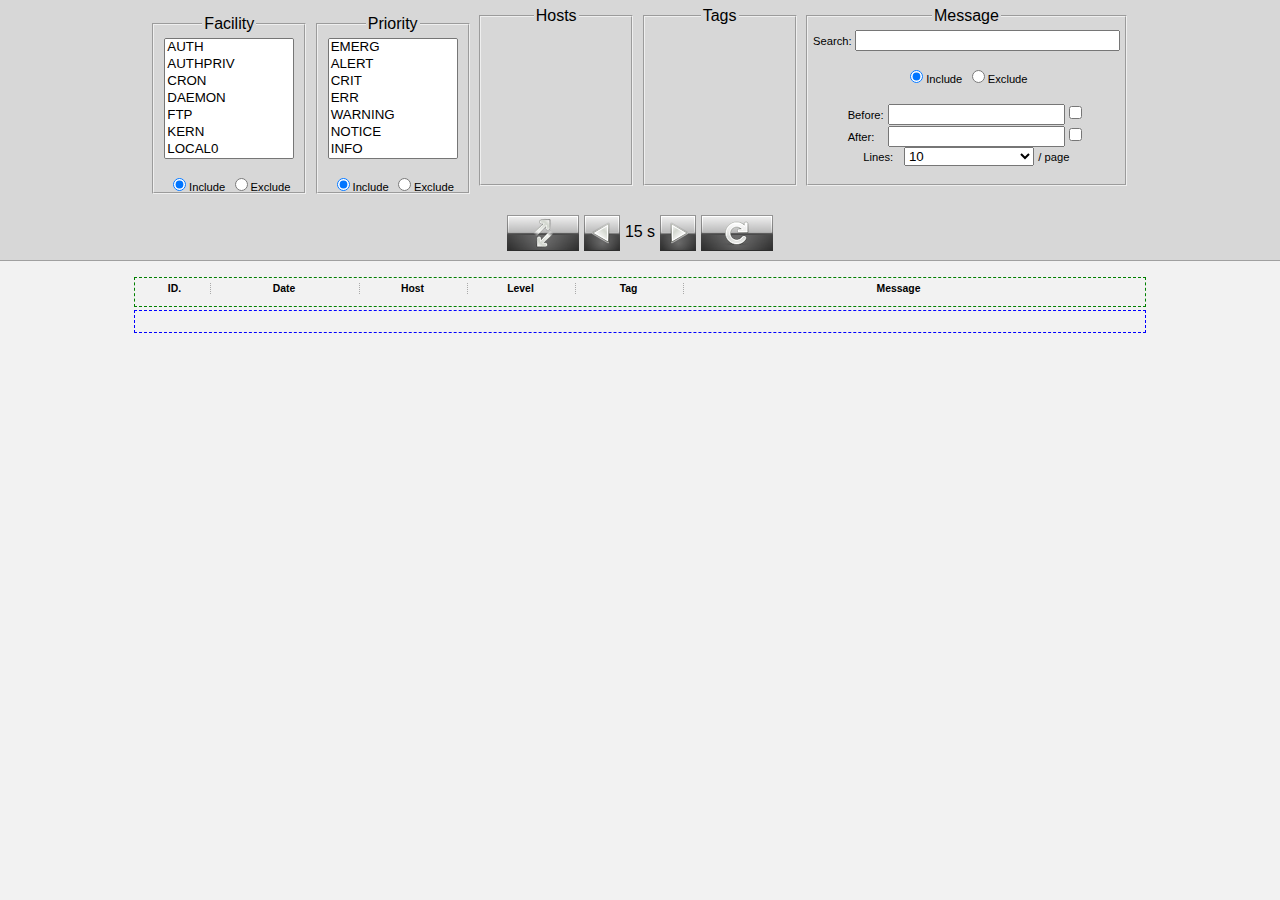
<file: index.html>
<!DOCTYPE HTML PUBLIC "-//W3C//DTD HTML 4.01 Transitional//EN">
<html>
  <head>
    <title></title>
    <meta http-equiv="Content-Type" content="text/html; charset=UTF-8">
    <link rel="stylesheet" href="_css/site.css">
    <script type="text/javascript" src="_js/json.js"></script>
    <script type="text/javascript" src="_js/site.js"></script>
  </head>
  <body onload="loadForm();">
      <div id="search">
          <div id="searchform">
              <form id="form" name="searchform" action="#">
                  <fieldset class="fset1">
                      <legend>Facility</legend>
                      <select multiple size="7" name="facility">
                          <option value="auth">AUTH</option>
                          <option value="authpriv">AUTHPRIV</option>
                          <option value="cron">CRON</option>
                          <option value="daemon">DAEMON</option>
                          <option value="ftp">FTP</option>
                          <option value="kern">KERN</option>
                          <option value="local0">LOCAL0</option>
                          <option value="local1">LOCAL1</option>
                          <option value="local2">LOCAL2</option>
                          <option value="local3">LOCAL3</option>
                          <option value="local5">LOCAL5</option>
                          <option value="local6">LOCAL6</option>
                          <option value="local7">LOCAL7</option>
                          <option value="lpr">LPR</option>
                          <option value="mail">MAIL</option>
                          <option value="news">NEWS</option>
                          <option value="syslog">SYSLOG</option>
                          <option value="user">USER</option>
                          <option value="uucp">UUCP</option>
                      </select>
                      <p>
                          <input type="radio" checked name="includeFacility" value="include" /><label>Include</label>
                          <input type="radio" name="includeFacility" value="exclude" /><label>Exclude</label>
                      </p>
                  </fieldset>
                  <fieldset class="fset1">
                      <legend>Priority</legend>
                      <select size="7" multiple name="priority">
                          <option value="emerg">EMERG</option>
                          <option value="alert">ALERT</option>
                          <option value="crit">CRIT</option>
                          <option value="err">ERR</option>
                          <option value="warning">WARNING</option>
                          <option value="notice">NOTICE</option>
                          <option value="info">INFO</option>
                          <option value="debug">DEBUG</option>
                      </select>
                      <p>
                          <input type="radio" checked name="includePriority" value="include" /><label>Include</label>
                          <input type="radio" name="includePriority" value="exclude" /><label>Exclude</label>
                      </p>
                  </fieldset>
                  <fieldset id="hosts" class="fset1"><legend>Hosts</legend></fieldset>
                  <fieldset id="tags" class="fset1"><legend>Tags</legend></fieldset>
                  <fieldset class="fset2">
                      <legend>Message</legend>
                      <label>Search: </label><input type="text" size="30" name="message" />
                      <p>
                          <input type="radio" checked value="include" name="includeMessage" /><label>Include</label>
                          <input type="radio" value="exclude" name="includeMessage" /><label>Exclude</label>
                      </p>
                      <label for="before">Before:</label>
                      <input type="text" size="19" name="before" /><input type="checkbox" name="searchBefore" value="on" /><br />
                      <label for="after">After:&nbsp;&nbsp;&nbsp;</label>
                      <input type="text" size="19" name="after" /><input type="checkbox" name="searchAfter" value="on" /><br />
                      <label>Lines:&nbsp;&nbsp;</label>
                      <select name="page">
                          <option value="10">10</option>
                          <option value="25">25</option>
                          <option value="50">50</option>
                          <option value="100">100</option>
                          <option value="250">250</option>
                          <option value="500">500</option>
                          <option value="1000">1000</option>
                          <option value="2500">2500</option>
                          <option value="5000">5000</option>
                      </select>
                      <label>/ page</label><br />
                  </fieldset>
              </form>
          </div>
          <div id="buttons">
              <img src="_imgs/send.png" width="72" height="36" alt="Send" title="Send" onclick="javascript:getURL();timeCicle();" /><img src="_imgs/empty.gif" width="5" height="36" alt="" /><img src="_imgs/minus.png" width="36" height="36" alt="-" onclick="javascript:decRefreshInterval();" /><img src="_imgs/empty.gif" width="5" height="36" alt="" /><span id="timer">15 s</span><img src="_imgs/empty.gif" width="5" height="36" alt="" /><img src="_imgs/plus.png" width="36" height="36" alt="+" onclick="javascript:incRefreshInterval();" /><img src="_imgs/empty.gif" width="5" height="36" alt="" /><img src="_imgs/refresh.png" width="72" height="36" alt="Reset" title="Reset" onclick="javascript:formReset();" />
          </div>
          <!-- <div id="searchflip"><img id="hideicon" width="20" height="20" alt="(un)hide" src="_imgs/hidesearch.gif" onclick="javascript:flipForm();" /></div> -->
      </div>
      <div id="content">
          <div id="table-top"><div class="id"> ID. </div><div class="datetime"> Date </div><div class="host"> Host </div><div class="level"> Level </div><div class="tag"> Tag </div><div class="message"> Message </div></div>
          <div id="resoults">&nbsp;</div>
      </div>
  </body>
</html>
</file>
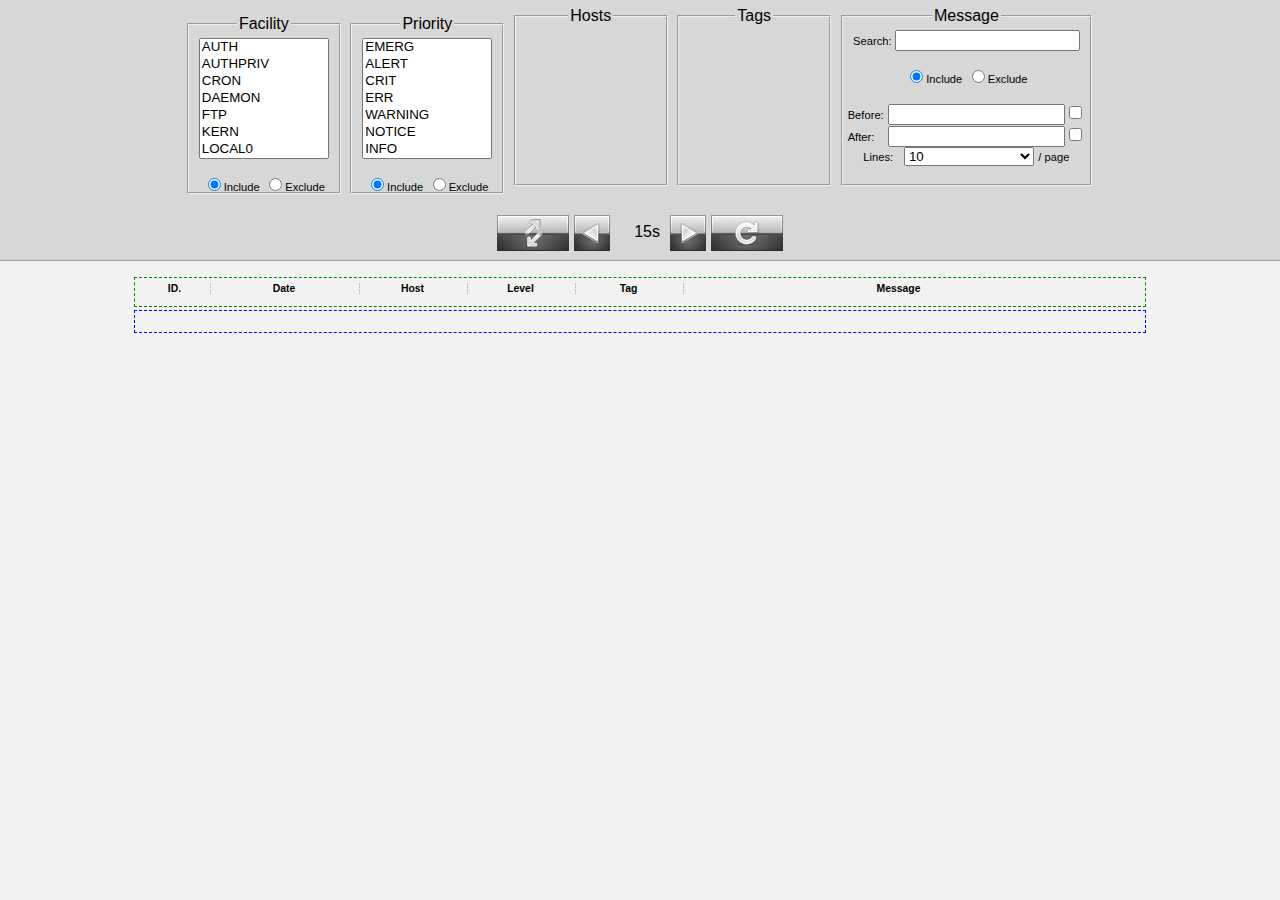
<file: html/index.html>
<!DOCTYPE HTML PUBLIC "-//W3C//DTD HTML 4.01 Transitional//EN">
<html>
  <head>
    <title>View Syslog Lines</title>
    <meta http-equiv="Content-Type" content="text/html; charset=UTF-8">
    <link rel="stylesheet" href="css/lw.css">
    <script type="text/javascript" src="js/json.js"></script>
    <script type="text/javascript" src="js/lw.js"></script>
  </head>
  <body onload="loadForm();">
      <div id="search">
          <div id="searchform">
              <form id="form" name="searchform" action="#">
                  <fieldset class="fset1">
                      <legend>Facility</legend>
                      <select multiple size="7" name="facility">
                          <option value="auth">AUTH</option>
                          <option value="authpriv">AUTHPRIV</option>
                          <option value="cron">CRON</option>
                          <option value="daemon">DAEMON</option>
                          <option value="ftp">FTP</option>
                          <option value="kern">KERN</option>
                          <option value="local0">LOCAL0</option>
                          <option value="local1">LOCAL1</option>
                          <option value="local2">LOCAL2</option>
                          <option value="local3">LOCAL3</option>
                          <option value="local5">LOCAL5</option>
                          <option value="local6">LOCAL6</option>
                          <option value="local7">LOCAL7</option>
                          <option value="lpr">LPR</option>
                          <option value="mail">MAIL</option>
                          <option value="news">NEWS</option>
                          <option value="syslog">SYSLOG</option>
                          <option value="user">USER</option>
                          <option value="uucp">UUCP</option>
                      </select>
                      <p>
                          <input type="radio" checked name="includeFacility" value="include" /><label>Include</label>
                          <input type="radio" name="includeFacility" value="exclude" /><label>Exclude</label>
                      </p>
                  </fieldset>
                  <fieldset class="fset1">
                      <legend>Priority</legend>
                      <select size="7" multiple name="priority">
                          <option value="emerg">EMERG</option>
                          <option value="alert">ALERT</option>
                          <option value="crit">CRIT</option>
                          <option value="err">ERR</option>
                          <option value="warning">WARNING</option>
                          <option value="notice">NOTICE</option>
                          <option value="info">INFO</option>
                          <option value="debug">DEBUG</option>
                      </select>
                      <p>
                          <input type="radio" checked name="includePriority" value="include" /><label>Include</label>
                          <input type="radio" name="includePriority" value="exclude" /><label>Exclude</label>
                      </p>
                  </fieldset>
                  <fieldset id="hosts" class="fset1"><legend>Hosts</legend></fieldset>
                  <fieldset id="tags" class="fset1"><legend>Tags</legend></fieldset>
                  <fieldset class="fset2">
                      <legend>Message</legend>
                      <label>Search: </label><input type="text" size="20" name="message" />
                      <p>
                          <input type="radio" checked value="include" name="includeMessage" /><label>Include</label>
                          <input type="radio" value="exclude" name="includeMessage" /><label>Exclude</label>
                      </p>
                      <label for="before">Before:</label>
                      <input type="text" size="19" name="before" /><input type="checkbox" name="searchBefore" value="on" /><br />
                      <label for="after">After:&nbsp;&nbsp;&nbsp;</label>
                      <input type="text" size="19" name="after" /><input type="checkbox" name="searchAfter" value="on" /><br />
                      <label>Lines:&nbsp;&nbsp;</label>
                      <select name="page">
                          <option value="10">10</option>
                          <option value="25">25</option>
                          <option value="50">50</option>
                          <option value="100">100</option>
                          <option value="250">250</option>
                          <option value="500">500</option>
                          <option value="1000">1000</option>
                          <option value="2500">2500</option>
                          <option value="5000">5000</option>
                      </select>
                      <label>/ page</label><br />
                  </fieldset>
              </form>
          </div>
          <div id="buttons">
              <img src="imgs/send.png" width="72" height="36" alt="Send" title="Send" onclick="javascript:getURL();timeCicle();" /><img src="imgs/empty.gif" width="5" height="36" alt="" /><img src="imgs/minus.png" width="36" height="36" alt="-" onclick="javascript:decRefreshInterval();" /><img src="imgs/empty.gif" width="5" height="36" alt="" /><span id="timer">15s</span><img src="imgs/empty.gif" width="5" height="36" alt="" /><img src="imgs/plus.png" width="36" height="36" alt="+" onclick="javascript:incRefreshInterval();" /><img src="imgs/empty.gif" width="5" height="36" alt="" /><img src="imgs/refresh.png" width="72" height="36" alt="Reset" title="Reset" onclick="javascript:formReset();" />
          </div>
          <!-- <div id="searchflip"><img id="hideicon" width="20" height="20" alt="(un)hide" src="imgs/hidesearch.gif" onclick="javascript:flipForm();" /></div> -->
      </div>
      <div id="content">
          <div id="table-top"><div class="id"> ID. </div><div class="datetime"> Date </div><div class="host"> Host </div><div class="level"> Level </div><div class="tag"> Tag </div><div class="message"> Message </div></div>
          <div id="resoults">&nbsp;</div>
      </div>
  </body>
</html>
</file>
<file: _css/site.css>
/* 
    Document   : site
    Created on : 2011.02.04., 18:19:44
    Author     : kayapo
    Description:
        Purpose of the stylesheet follows.
*/

body {
    font-family: Arial,Helvetica,sans-serif;
    font-size: 1.0em;
    background: #f2f2f2;
    padding: 0;
    margin: 0;
}

label {
    font-size: 0.7em;
}

li {
    list-style: none;
    display: inline;
}

/*    -=: SEARCH FIELD :=-    */

#search {
    background: #d7d7d7;
    border-bottom: #a0a0a0 1px solid;
    height: 260px;
}

#searchform {
    margin: 0px auto 0 auto;
    padding: 2px 0 0 0;
    visibility: visible;
    width: 1000px;
    text-align: center;
}

#searchform form {
    float: left;
    vertical-align: top;
    width: 1000px;
}

.fset1 {
    width: 140px;
    margin: 5px 3px 5px 2px;
    padding: 5px;
    white-space: nowrap;
    display: inline;
    height: 165px;
}

.fset2 {
    width: 180px;
    margin: 5px 3px 5px 2px;
    padding: 5px;
    white-space: nowrap;
    display: inline;
    height: 165px;
    vertical-align: top;
}

#searchform select {
    white-space: nowrap;
    width: 130px;
}

#searchflip {
    margin: 0 0 1px 2px;
    height: 20px;
}

#hideicon {
    background: transparent;
    border: 0;
}

#buttons {
    text-align: center;
    vertical-align: middle;
    width: 1000px;
    margin: 0 auto;
}

#buttons img {
    padding: 0;
    border: none;
    margin: 0;
    cursor: pointer;
    white-space: nowrap;
    vertical-align: middle;
}

/*    -=: HEADER :=-    */

#table-top {
    margin: 1.5em auto 2px auto;
    padding: 0.5em;
    font-size: 0.65em;
    font-weight: normal;
    border: 1px green dashed;
    width: 1000px;
    height: 18px;
}

#table-top div {
    float: left;
    font-weight: bold;
    margin: 0 1px;
    text-align: center;
    position: relative;
}

#table-top .id {
    width: 67px;
}

#table-top .datetime {
    width: 146px;
    border-left: 1px dotted darkgray;
}

#table-top .host {
    width: 105px;
    border-left: 1px dotted darkgray;
}

#table-top .level {
    width: 105px;
    border-left: 1px dotted darkgray;
}

#table-top .tag {
    width: 105px;
    border-left: 1px dotted darkgray;
}

#table-top .message {
    width: 429px;
    border-left: 1px dotted darkgray;
}

#table-top .size {
    width: 2px;
    cursor: ew-resize;
    padding: 0;
    margin: 0;
    background: #101010;
}
/*    -=: LOGLEVELS :=-    */

.debug {
    background: #ccccff;
    padding: 2px;
    height: 18px;
}

.info {
    background: #ccffcc;
    padding: 2px;
    height: 18px;
}

.notice {
    background: #f2fff2;
    padding: 2px;
    height: 18px;
}

.warning {
    background: #f2ff7f;
    padding: 2px;
    height: 18px;
}

.err {
    background: #f2f21f;
    padding: 2px;
    height: 18px;
}

.crit {
    background: #ff8925;
    padding: 2px;
    height: 18px;
}

.alert {
    background: #ff0000;
    padding: 2px;
    height: 18px;
}

.emerg {
    background: #cc0000;
    color: #f2f2f2;
    padding: 2px;
    height: 18px;
}

/*    -=: TABLE CELS :=-    */
#resoults {
    margin: 3px auto 1.5em auto;
    padding: 0.5em;
    font-size: 0.65em;
    font-weight: normal;
    border: 1px blue dashed;
    width: 1000px;
}

#resoults .id {
    width: 60px;
    margin: 0 1px 0 1px;
    text-align: right;
    font-weight: bold;
    padding: 0 3px;
    overflow: hidden;
}

#resoults .datetime {
    width: 140px;
    margin: 0 1px;
    text-align: center;
    padding: 0 3px;
    overflow: hidden;
    border-left: 1px dotted darkgray;
}

#resoults .host {
    width: 100px;
    margin: 0 1px;
    text-align: center;
    padding: 0 3px;
    overflow: hidden;
    border-left: 1px dotted darkgray;
}

#resoults .level {
    width: 100px;
    margin: 0 1px;
    padding: 0 3px;
    text-align: center;
    font-style: oblique;
    overflow: hidden;
    border-left: 1px dotted darkgray;
}

#resoults .tag {
    width: 100px;
    margin: 0 1px;
    padding: 0 3px;
    text-align: center;
    font-weight: bold;
    overflow: hidden;
    border-left: 1px dotted darkgray;
}

#resoults .message {
    width: 429px;
    margin: 0 1px;
    padding: 0 10px;
    text-align: left;
    overflow: hidden;
    border-left: 1px dotted darkgray;
    white-space: nowrap;
}

/* -=: LOGLINE BACKGROUND COLORING :=-    */

#light {
    background: #ececec;
    padding: 2px 0 2px 0;
    text-align: center;
    height: 22px;
}

#light div {
    float: left;
}

#dark {
    background: #d0d0d0;
    padding: 2px 0 2px 0;
    text-align: center;
    height: 22px;
}

#dark div {
    float: left;
}
</file>
<file: html/css/lw.css>
/* 
    Document   : site
    Created on : 2011.02.04., 18:19:44
    Author     : kayapo
    Description:
        Purpose of the stylesheet follows.
*/

body {
    font-family: Arial,Helvetica,sans-serif;
    font-size: 1.0em;
    background: #f2f2f2;
    padding: 0;
    margin: 0;
}

label {
    font-size: 0.7em;
}

li {
    list-style: none;
    display: inline;
}

/*    -=: SEARCH FIELD :=-    */

#search {
    background: #d7d7d7;
    border-bottom: #a0a0a0 1px solid;
    height: 260px;
}

#searchform {
    margin: 0px auto 0 auto;
    padding: 2px 0 0 0;
    visibility: visible;
    width: 1000px;
    text-align: center;
}

#searchform form {
    float: left;
    vertical-align: top;
    width: 1000px;
}

.fset1 {
    width: 140px;
    margin: 5px 3px 5px 2px;
    padding: 5px;
    white-space: nowrap;
    display: inline;
    height: 165px;
}

.fset2 {
    width: 180px;
    margin: 5px 3px 5px 2px;
    padding: 5px;
    white-space: nowrap;
    display: inline;
    height: 165px;
    vertical-align: top;
}

#searchform select {
    white-space: nowrap;
    width: 130px;
}

#searchflip {
    margin: 0 0 1px 2px;
    height: 20px;
}

#hideicon {
    background: transparent;
    border: 0;
}

#buttons {
    text-align: center;
    vertical-align: middle;
    width: 1000px;
    margin: 0 auto;
}

#buttons img {
    padding: 0;
    border: none;
    margin: 0;
    cursor: pointer;
    white-space: nowrap;
    vertical-align: middle;
}

#timer {
    display: inline-block;
    width: 40px;
    padding: 0 5px;
    text-align: right;
}

/*    -=: HEADER :=-    */

#table-top {
    margin: 1.5em auto 2px auto;
    padding: 0.5em;
    font-size: 0.65em;
    font-weight: normal;
    border: 1px green dashed;
    width: 1000px;
    height: 18px;
}

#table-top div {
    float: left;
    font-weight: bold;
    margin: 0 1px;
    text-align: center;
    position: relative;
}

#table-top .id {
    width: 67px;
}

#table-top .datetime {
    width: 146px;
    border-left: 1px dotted darkgray;
}

#table-top .host {
    width: 105px;
    border-left: 1px dotted darkgray;
}

#table-top .level {
    width: 105px;
    border-left: 1px dotted darkgray;
}

#table-top .tag {
    width: 105px;
    border-left: 1px dotted darkgray;
}

#table-top .message {
    width: 429px;
    border-left: 1px dotted darkgray;
}

#table-top .size {
    width: 2px;
    cursor: ew-resize;
    padding: 0;
    margin: 0;
    background: #101010;
}
/*    -=: LOGLEVELS :=-    */

.debug {
    background: #ccccff;
    padding: 2px;
    height: 18px;
}

.info {
    background: #ccffcc;
    padding: 2px;
    height: 18px;
}

.notice {
    background: #f2fff2;
    padding: 2px;
    height: 18px;
}

.warning {
    background: #f2ff7f;
    padding: 2px;
    height: 18px;
}

.err {
    background: #f2f21f;
    padding: 2px;
    height: 18px;
}

.crit {
    background: #ff8925;
    padding: 2px;
    height: 18px;
}

.alert {
    background: #ff0000;
    padding: 2px;
    height: 18px;
}

.emerg {
    background: #cc0000;
    color: #f2f2f2;
    padding: 2px;
    height: 18px;
}

/*    -=: TABLE CELS :=-    */
#resoults {
    margin: 3px auto 1.5em auto;
    padding: 0.5em;
    font-size: 0.65em;
    font-weight: normal;
    border: 1px blue dashed;
    width: 1000px;
}

#resoults .id {
    width: 60px;
    margin: 0 1px 0 1px;
    text-align: right;
    font-weight: bold;
    padding: 0 3px;
    overflow: hidden;
}

#resoults .datetime {
    width: 140px;
    margin: 0 1px;
    text-align: center;
    padding: 0 3px;
    overflow: hidden;
    border-left: 1px dotted darkgray;
}

#resoults .host {
    width: 100px;
    margin: 0 1px;
    text-align: center;
    padding: 0 3px;
    overflow: hidden;
    border-left: 1px dotted darkgray;
}

#resoults .level {
    width: 100px;
    margin: 0 1px;
    padding: 0 3px;
    text-align: center;
    font-style: oblique;
    overflow: hidden;
    border-left: 1px dotted darkgray;
}

#resoults .tag {
    width: 100px;
    margin: 0 1px;
    padding: 0 3px;
    text-align: center;
    font-weight: bold;
    overflow: hidden;
    border-left: 1px dotted darkgray;
}

#resoults .message {
    width: 429px;
    margin: 0 1px;
    padding: 0 10px;
    text-align: left;
    overflow: hidden;
    border-left: 1px dotted darkgray;
    white-space: nowrap;
    vertical-align: middle;
}

#resoults .message img {
    vertical-align: middle;
    border: 0;
}

/* -=: LOGLINE BACKGROUND COLORING :=-    */

#light {
    background: #ececec;
    padding: 2px 0 2px 0;
    text-align: center;
    height: 22px;
}

#light div {
    float: left;
}

#dark {
    background: #d0d0d0;
    padding: 2px 0 2px 0;
    text-align: center;
    height: 22px;
}

#dark div {
    float: left;
}
</file>
